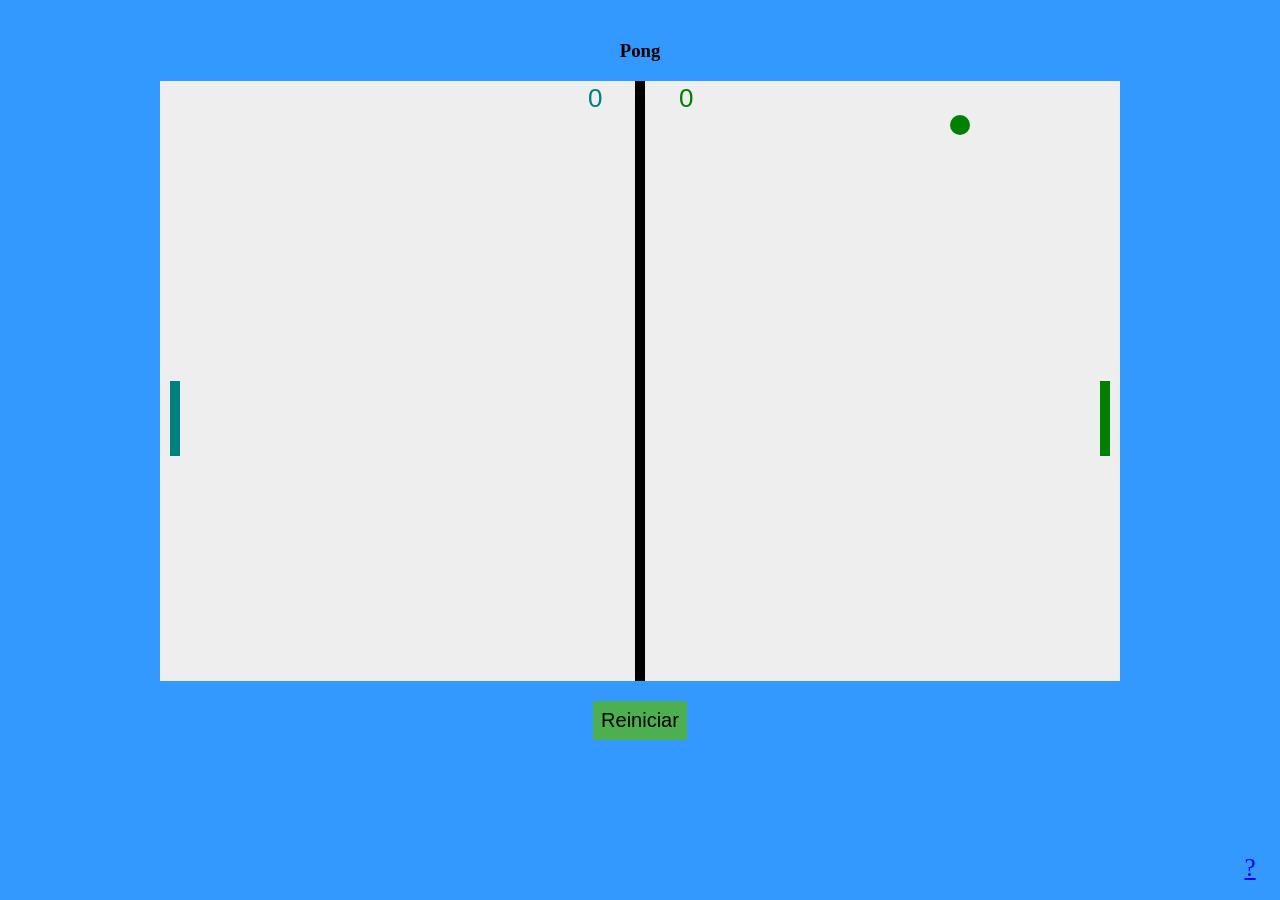
<file: index.html>
<!DOCTYPE html>
<html>
<head>
    <meta charset="utf-8" />
    <title>Pong</title>
	<link href="estilo.css" rel="stylesheet" type="text/css">
</head>
<body>
	<center>
	<div>
		<h3>Pong</h3>
		<canvas id="myCanvas" width="1000" height="450"></canvas>
		<button id="btn_reiniciar">Reiniciar</button>
	</div>
	<a href="h.html" id="fixedbutton">?</a>
	</center>
<script src="pong.js" type="text/javascript"></script>

</body>
</html>
</file>
<file: estilo.css>
div{
	margin-right: 5px;
	margin-left:5px;
	margin-top:40px;
	margin-bottom:20px;
}body{
	 background-color: #3399FF;
	 font-family: Verdana;
}
button{
	margin-top: 20px;
	padding: 8px;
	background-color: #4CAF50;
	font-size: 20px;
	border-style:none;
}
canvas { 
	margin-top:10px;
	margin-bottom:10px;
	background: #eee; 
	display: block; 
	margin: 0 auto; 
}
#fixedbutton{
        width: 60px;
        position: fixed;
        bottom: 2%;
        right: 0%;
		font-size: 25px
}
</file>
